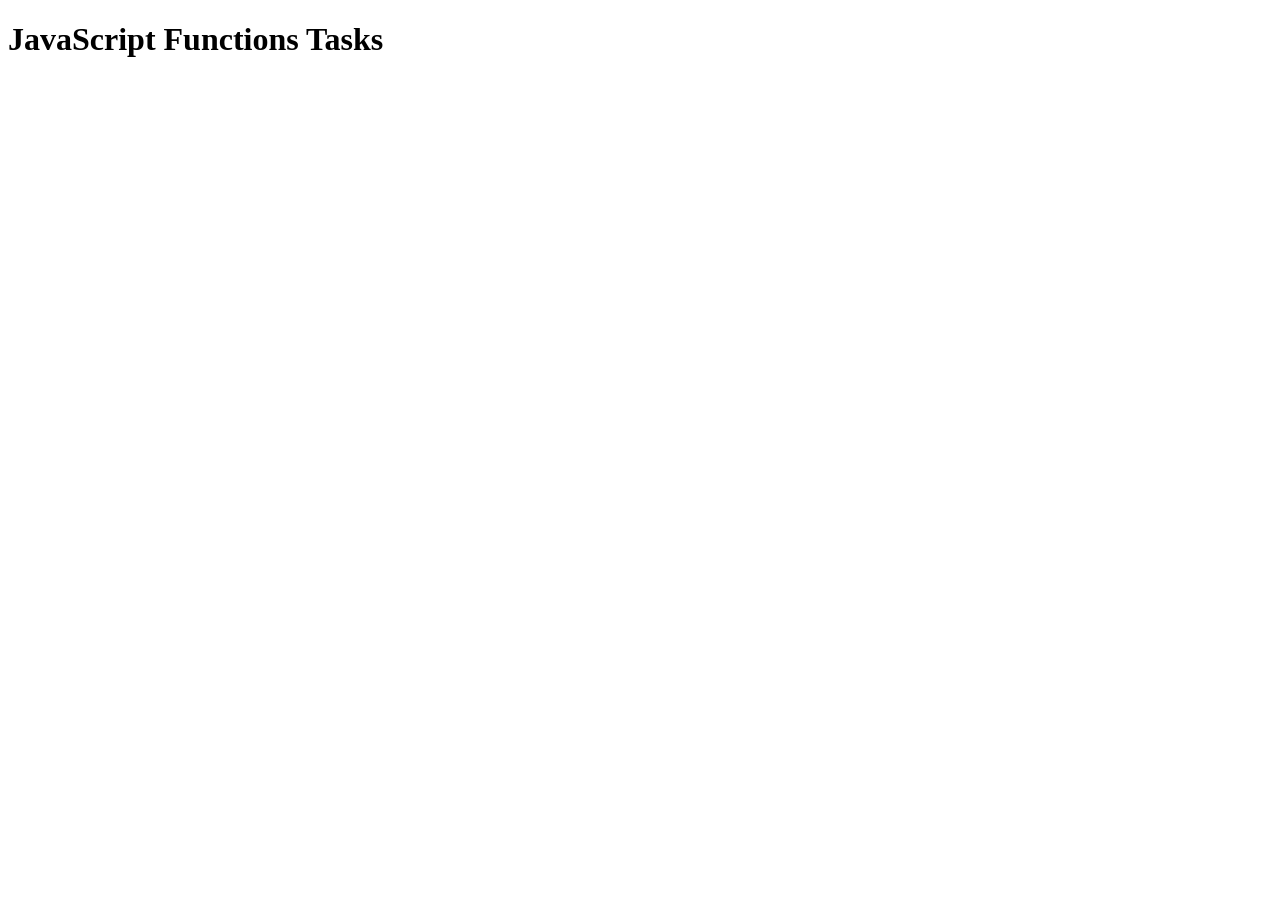
<file: task3/index.html>
<!DOCTYPE html>
<html lang="en">

<head>
    <title>JavaScript Functions Tasks</title>
</head>

<body>
    <h1>JavaScript Functions Tasks</h1>
    <script src="script.js"></script>
</body>

</html>
</file>
